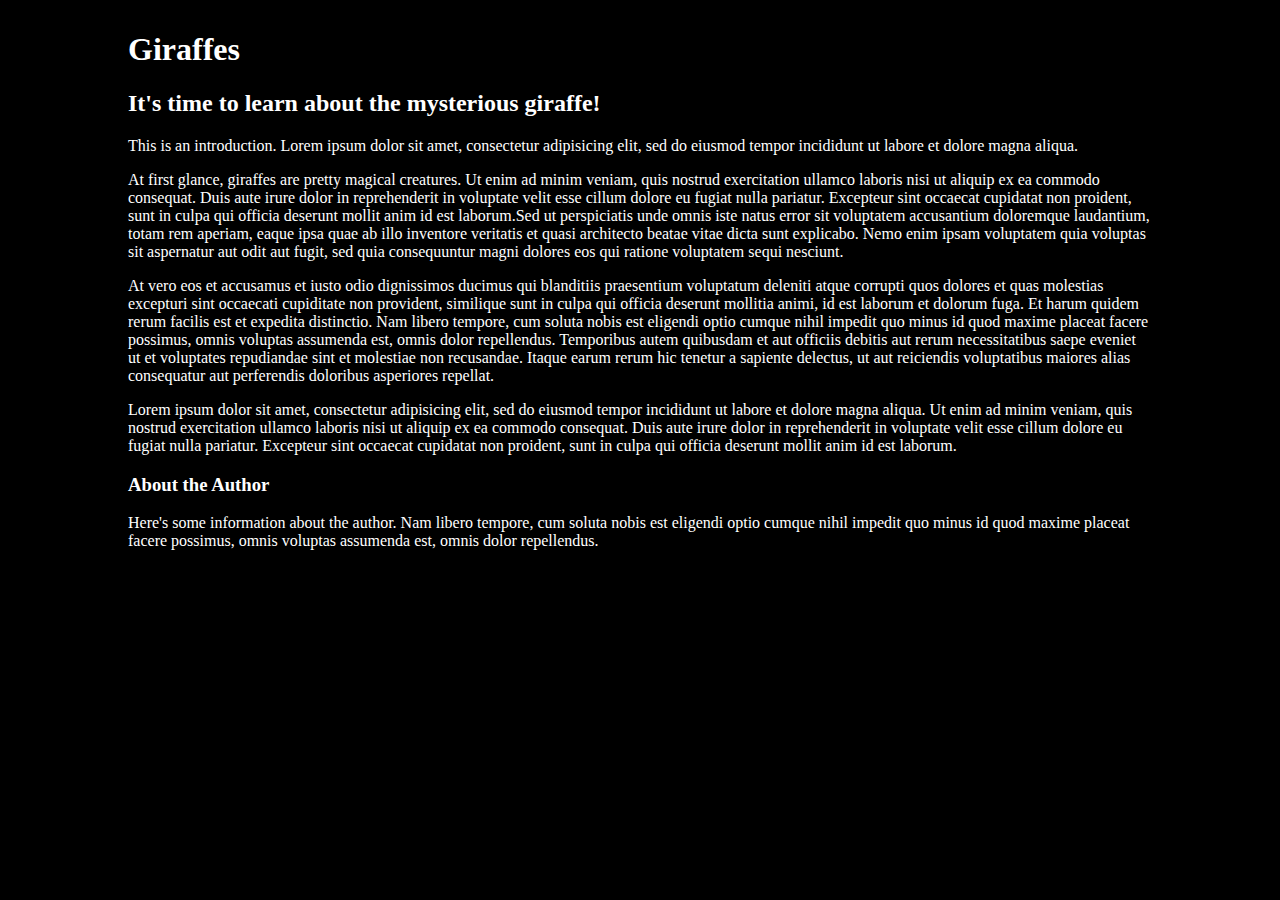
<file: index.html>
<!DOCTYPE html>
<html lang="en" dir="ltr">
  <head>
    <meta charset="utf-8">
    <title>Giraffes!</title>
    <link href="css/styles.css" rel="stylesheet" type="text/css">
  </head>
  <body>
    <h1>Giraffes</h1>
    <h2>It's time to learn about the mysterious giraffe!</h2>
    <p class="intro">This is an introduction. Lorem ipsum dolor sit amet, consectetur adipisicing elit, sed do eiusmod tempor incididunt ut labore et dolore magna aliqua.</p>
    <p>At first glance, giraffes are pretty magical creatures. Ut enim ad minim veniam, quis nostrud exercitation ullamco laboris nisi ut aliquip ex ea commodo consequat. Duis aute irure dolor in reprehenderit in voluptate velit esse cillum dolore eu fugiat nulla pariatur. Excepteur sint occaecat cupidatat non proident, sunt in culpa qui officia deserunt mollit anim id est laborum.Sed ut perspiciatis unde omnis iste natus error sit voluptatem accusantium doloremque laudantium, totam rem aperiam, eaque ipsa quae ab illo inventore veritatis et quasi architecto beatae vitae dicta sunt explicabo. Nemo enim ipsam voluptatem quia voluptas sit aspernatur aut odit aut fugit, sed quia consequuntur magni dolores eos qui ratione voluptatem sequi nesciunt.</p>
    <p>At vero eos et accusamus et iusto odio dignissimos ducimus qui blanditiis praesentium voluptatum deleniti atque corrupti quos dolores et quas molestias excepturi sint occaecati cupiditate non provident, similique sunt in culpa qui officia deserunt mollitia animi, id est laborum et dolorum fuga. Et harum quidem rerum facilis est et expedita distinctio. Nam libero tempore, cum soluta nobis est eligendi optio cumque nihil impedit quo minus id quod maxime placeat facere possimus, omnis voluptas assumenda est, omnis dolor repellendus. Temporibus autem quibusdam et aut officiis debitis aut rerum necessitatibus saepe eveniet ut et voluptates repudiandae sint et molestiae non recusandae. Itaque earum rerum hic tenetur a sapiente delectus, ut aut reiciendis voluptatibus maiores alias consequatur aut perferendis doloribus asperiores repellat.</p>
    <p>Lorem ipsum dolor sit amet, consectetur adipisicing elit, sed do eiusmod tempor incididunt ut labore et dolore magna aliqua. Ut enim ad minim veniam, quis nostrud exercitation ullamco laboris nisi ut aliquip ex ea commodo consequat. Duis aute irure dolor in reprehenderit in voluptate velit esse cillum dolore eu fugiat nulla pariatur. Excepteur sint occaecat cupidatat non proident, sunt in culpa qui officia deserunt mollit anim id est laborum.</p>
    <h3 class="author">About the Author</h3>
    <p class="author">Here's some information about the author. Nam libero tempore, cum soluta nobis est eligendi optio cumque nihil impedit quo minus id quod maxime placeat facere possimus, omnis voluptas assumenda est, omnis dolor repellendus.</p>
  </body>
</html>
</file>
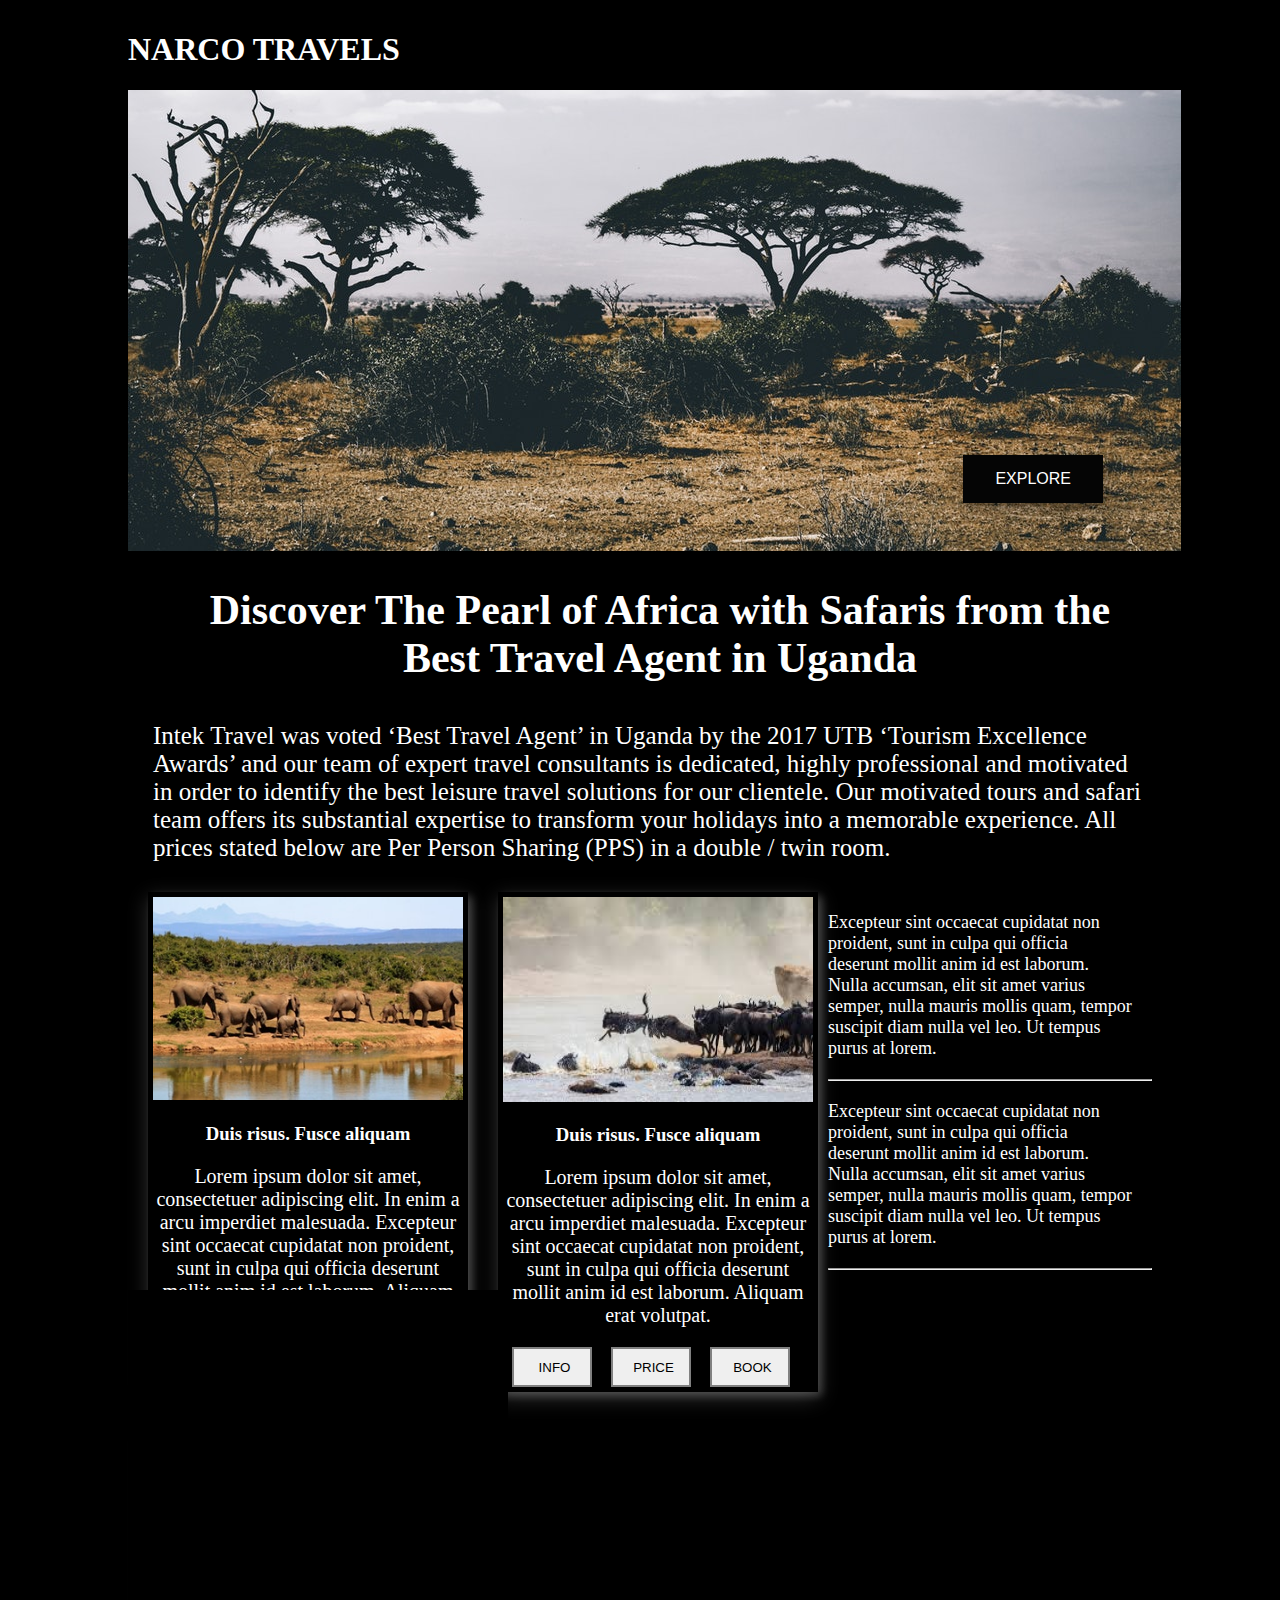
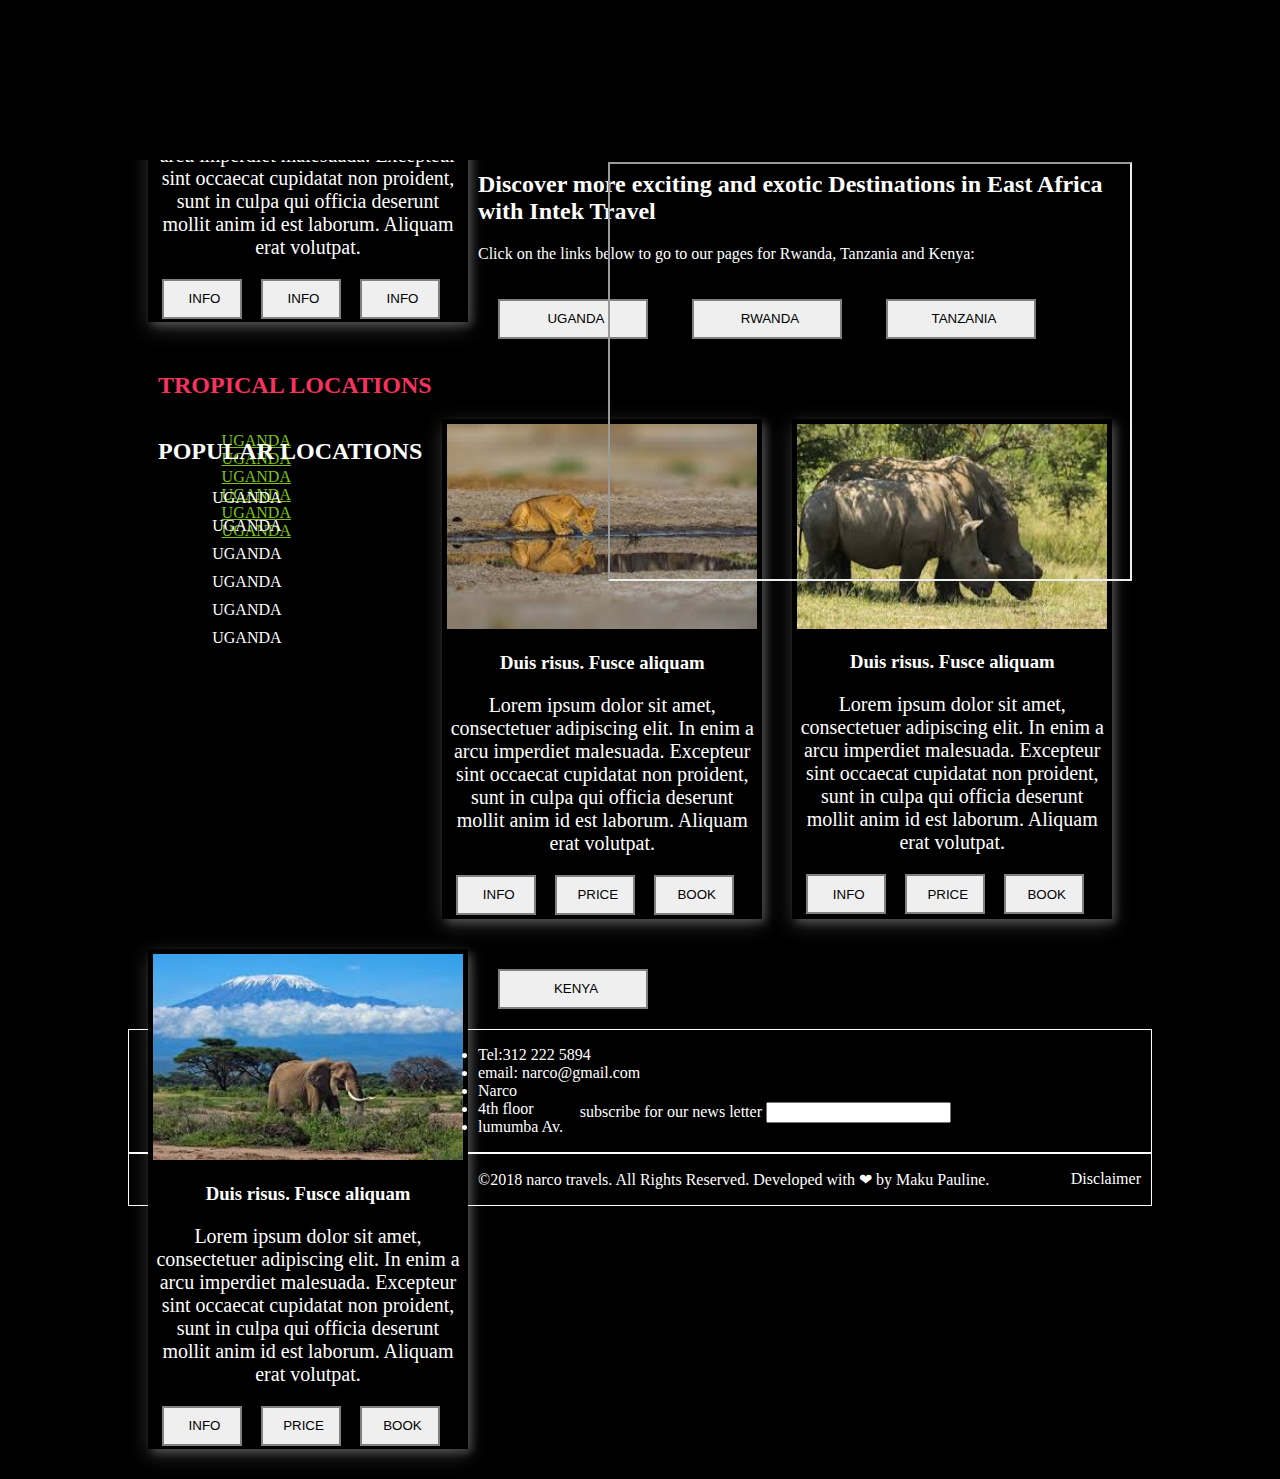
<file: Happy-trails-travel-agency.html>
<!DOCTYPE html>
<html lang="en" dir="ltr">
  <head>
    <meta charset="utf-8">
    <title>happy trails travel agency</title>
    <link href="css/styles.css" rel="stylesheet" type="text/css">
  </head>
  <body>
    <header>
      <div id="logo">
        <h1>NARCO TRAVELS</h1>
      </div>
      <nav>
        <ul>
          <li> <a href="#">home</a> </li>
          <li> <a href="#">tek</a> </li>
          <li> <a href="#">travel</a> </li>
          <li> <a href="#">booking</a> </li>
        </ul>
      </nav>
    </header>
    <main>
      <div class="slides">
        <!--         <img src="images/afric.jpeg" alt=""> -->
        <button class="bottom-right" type="button" name="button">EXPLORE</button>
      </div>
      <div id="second-heading">
        <h2>Discover The Pearl of Africa with Safaris from the Best Travel Agent in Uganda</h2>
      </div>
      <div id="first-paragraph">
        <p>Intek Travel was voted ‘Best Travel Agent’ in Uganda by the 2017 UTB ‘Tourism Excellence Awards’ and our team of expert travel consultants is dedicated, highly professional and motivated in order to identify the best leisure travel solutions for our clientele. Our motivated tours and safari team offers its substantial expertise to transform your holidays into a memorable experience. All prices stated below are Per Person Sharing (PPS) in a double / twin room.</p>
      </div>
      <div class="card">
        <img src="images/elephant-herd-of-elephants-african-bush-elephant-africa.jpeg" alt="antelope">
        <h3>Duis risus. Fusce aliquam</h3>
        <p>Lorem ipsum dolor sit amet, consectetuer adipiscing elit. In enim a arcu imperdiet malesuada. Excepteur sint occaecat cupidatat non proident, sunt in culpa qui officia deserunt mollit anim id est laborum. Aliquam erat volutpat.</p>
        <button class="info" type="button" name="button">INFO</button>
        <button class="info info2" type="button" name="button">PRICE</button>
        <button class="info" type="button" name="button">BOOK</button>
      </div>
      <div class="card card-swim">
        <img src="images/swim.jpeg" alt="antelope">
        <h3>Duis risus. Fusce aliquam</h3>
        <p>Lorem ipsum dolor sit amet, consectetuer adipiscing elit. In enim a arcu imperdiet malesuada. Excepteur sint occaecat cupidatat non proident, sunt in culpa qui officia deserunt mollit anim id est laborum. Aliquam erat volutpat.</p>
        <button class="info" type="button" name="button">INFO</button>
        <button class="info info2" type="button" name="button">PRICE</button>
        <button class="info" type="button" name="button">BOOK</button>
      </div>
      <div class="card">
        <img src="images/herd.jpeg" alt="antelope">
        <h3>Duis risus. Fusce aliquam</h3>
        <p>Lorem ipsum dolor sit amet, consectetuer adipiscing elit. In enim a arcu imperdiet malesuada. Excepteur sint occaecat cupidatat non proident, sunt in culpa qui officia deserunt mollit anim id est laborum. Aliquam erat volutpat.</p>
        <button class="info" type="button" name="button">INFO</button>
        <button class="info info2" type="button" name="button">INFO</button>
        <button class="info" type="button" name="button">INFO</button>
      </div>
      <div class="highlight">
        <p>Excepteur sint occaecat cupidatat non proident, sunt in culpa qui officia deserunt mollit anim id est laborum. Nulla accumsan, elit sit amet varius semper, nulla mauris mollis quam, tempor suscipit diam nulla vel leo. Ut tempus purus at lorem.</p>
      </div>
      <hr>
      <div class="highlight">
        <p>Excepteur sint occaecat cupidatat non proident, sunt in culpa qui officia deserunt mollit anim id est laborum. Nulla accumsan, elit sit amet varius semper, nulla mauris mollis quam, tempor suscipit diam nulla vel leo. Ut tempus purus at lorem.</p>
      </div>
      <hr>
      <div class="map">
        <div class="tropical">
          <h2>TROPICAL LOCATIONS</h2>
          <ul>
            <li> <a href="#">UGANDA</a> </li>
            <li> <a href="#">UGANDA</a> </li>
            <li> <a href="#">UGANDA</a> </li>
            <li> <a href="#">UGANDA</a> </li>
            <li> <a href="#">UGANDA</a> </li>
            <li> <a href="#">UGANDA</a> </li>
          </ul>
        </div>
        <div class="popular">
          <h2>POPULAR LOCATIONS</h2>
          <ul>
            <li> <a href="#">UGANDA</a> </li>
            <li> <a href="#">UGANDA</a> </li>
            <li> <a href="#">UGANDA</a> </li>
            <li> <a href="#">UGANDA</a> </li>
            <li> <a href="#">UGANDA</a> </li>
            <li> <a href="#">UGANDA</a> </li>
          </ul>
        </div>
        <iframe width="520" height="415"src="https://www.youtube.com/embed/UWoMdidqy9M?controls=1">
        </iframe>
      </div>
      <div class="card">
        <img src="images/mirror.jpeg" alt="antelope">
        <h3>Duis risus. Fusce aliquam</h3>
        <p>Lorem ipsum dolor sit amet, consectetuer adipiscing elit. In enim a arcu imperdiet malesuada. Excepteur sint occaecat cupidatat non proident, sunt in culpa qui officia deserunt mollit anim id est laborum. Aliquam erat volutpat.</p>
        <button class="info" type="button" name="button">INFO</button>
        <button class="info info2" type="button" name="button">PRICE</button>
        <button class="info" type="button" name="button">BOOK</button>
      </div>
      <div class="card card22">
        <img src="images/rino.jpeg" alt="antelope">
        <h3>Duis risus. Fusce aliquam</h3>
        <p>Lorem ipsum dolor sit amet, consectetuer adipiscing elit. In enim a arcu imperdiet malesuada. Excepteur sint occaecat cupidatat non proident, sunt in culpa qui officia deserunt mollit anim id est laborum. Aliquam erat volutpat.</p>
        <button class="info" type="button" name="button">INFO</button>
        <button class="info info2" type="button" name="button">PRICE</button>
        <button class="info" type="button" name="button">BOOK</button>
      </div>
      <div class="card">
        <img src="images/ele.jpeg" alt="antelope">
        <h3>Duis risus. Fusce aliquam</h3>
        <p>Lorem ipsum dolor sit amet, consectetuer adipiscing elit. In enim a arcu imperdiet malesuada. Excepteur sint occaecat cupidatat non proident, sunt in culpa qui officia deserunt mollit anim id est laborum. Aliquam erat volutpat.</p>
        <button class="info" type="button" name="button">INFO</button>
        <button class="info info2" type="button" name="button">PRICE</button>
        <button class="info" type="button" name="button">BOOK</button>
      </div>
      <h2 class="bottom-h2">Discover more exciting and exotic Destinations in East Africa with Intek Travel</h2>
      <p class="bottom-p">Click on the links below to go to our pages for Rwanda, Tanzania and Kenya:</p>
      <div class="country">
        <button class="info" type="button" name="button">UGANDA</button>
        <button class="info" type="button" name="button">RWANDA</button>
        <button class="info" type="button" name="button">TANZANIA</button>
        <button class="info" type="button" name="button">KENYA</button>
      </div>
    </main>
    <footer id="first">
      <div class="contact">
        <ul>
          <li> <a href="#">Tel:312 222 5894</a> </li>
          <li> <a href="#">email: narco@gmail.com</a> </li>
          <li> <a href="#">Narco</a> </li>
          <li> <a href="#">4th floor</a> </li>
          <li> <a href="#">lumumba Av.</a> </li>
        </ul>
      </div>
      <div class="news-letter">
        <label for="news-letter">subscribe for our news letter</label>
        <input type="text" id="letter" name="letter">
      </div>
    </footer>
    <footer id="second">
      <p>©2018 narco travels. All Rights Reserved. Developed with ❤ by Maku Pauline.</p>
      <p class="disc">Disclaimer</p>
    </footer>
  </body>
</html>
</file>
<file: css/styles.css>
html{
  background: #000000
}
body{
  color: #ffffff;
  width: 80%;
  margin-left:auto;
  margin-right:auto;
  border: 2px solid black;
}
header{
  margin-bottom: 80px;
  background-color: #512C70;
}
#logo{
  float: left;
}
nav{
  margin-left: 400px;
  float: left;
}
nav ul li{
  text-decoration: none;
  display: inline;
  margin: 2px;
  float: left;
}
nav ul li a{
  font-size: 25px;
  margin: 0 10px;
  display: inline;
  text-decoration: none;
  color: white;
}
.slides{
  position: relative;
  text-align: center;
  background: url(" ../images/a.jpeg") no-repeat;
  width: 1053px;
  height: 461px;
}
.bottom-right{
  position: absolute;
  bottom: 48px;
  right: 78px;
  background-color: #050505; /* black */
  border: none;
  color: white;
  padding: 15px 32px;
  text-align: center;
  text-decoration: none;
  display: inline-block;
  font-size: 16px;
  box-shadow: 0 8px 16px 0 rgba(0,0,0,0.2), 0 6px 20px 0 rgba(0,0,0,0.19);
}
#second-heading{
text-align: center;
 margin-left: 40px;
  font-size: 28px;
}
#first-paragraph{
  margin-top: -25px;
  margin-left: 20px;
  padding: 5px;
  font-size: 25px;
}
.card{
  float: left;
  display: inline;
  padding: 5px;
  margin-left: 20px;
  margin-right: 10px;
  margin-bottom: 30px;
  /*ackground-color: #0B0015;*/
  background-color: black;
  width: 310px;
  height: 490px;
  box-shadow: 4px 4px 8px 0 rgba(256, 256, 256, 0.2), 0 6px 20px 0 rgba(256, 256, 256, 0.19);
  text-align: center;
}
.card img{
  width: 310px;
}
.card p{
  font-size: 20px;
}
.card-swim img{
  height: 205px;
}
.card22 img{
  height: 205px;
}
.info{
  height: 40px;
  width: 80px;
  margin-left: -15px;
  padding-right: 0px;
  -webkit-transition-duration: 0.4s; /* Safari */
  transition-duration: 0.4s;
  border: 2px solid gray;
}
.info:hover {
    background-color: gray;
    color: white;
    font-weight: bold;
}
.info2{
  margin-right: 30px;
  margin-left: 15px;
}
.card-wrapper{
  margin-bottom: 20px;
}
.highlight{
  font-size: 18px;
  margin: 20px;
  color: white;
}
.map{
  font-family: fantasy;
  margin: 20px 0px;
  position: relative;
  text-align: center;
  /*background: url(" ../images/a.jpeg") no-repeat;*/
  width: 1053px;
  height: 461px;
}
iframe{
  margin-top: 340px;
  margin-left: 80px;
}
.tropical{
  width: 380px;
  height: 470px;
  background-color: black;
}
.tropical h2{
  margin-left: 30px;
  color: #f7325e;
  float: left;
}
.tropical ul{
  margin-top: 80px;
  margin-left: -250px;
  color: black;
  float: left;
}
.tropical ul li a{
  color: #7dc410;
}
.popular{
  margin-top: -800px;
  width: 380px;
  height: 0px;
  background-color: black;
}
.popular h2{
  margin-left: 30px;
  color: white;
  float: left;
}
.popular ul{
  margin-top: 60px;
  margin-left: -250px;
  color: black;
  float: left;
}
.popular ul li {
  padding-top: 10px;
}
.popular ul li a{
  color: white;
  text-decoration: none;
}
.bottom-h2{
  margin-left: 50px;
}
.bottom-p{
  margin-left: 100px;
}
.country{
  margin-left: 80px;
}
.country button{
  width: 150px;
}
.country button.info{
  margin: 20px;
}
.contact ul li a{
  text-decoration: none;
  color: white;
}
.news-letter{
  margin-right: 200px;
  margin-top: -50px;
  float: right;
}
#first{
  border: 1px solid white;
}
#second{
  border: 1px solid white;
}
#second p{
  margin-left: 10px;
}
.disc{
  float: right;
  margin-top: -35px;
  margin-right: 10px;
}
</file>
